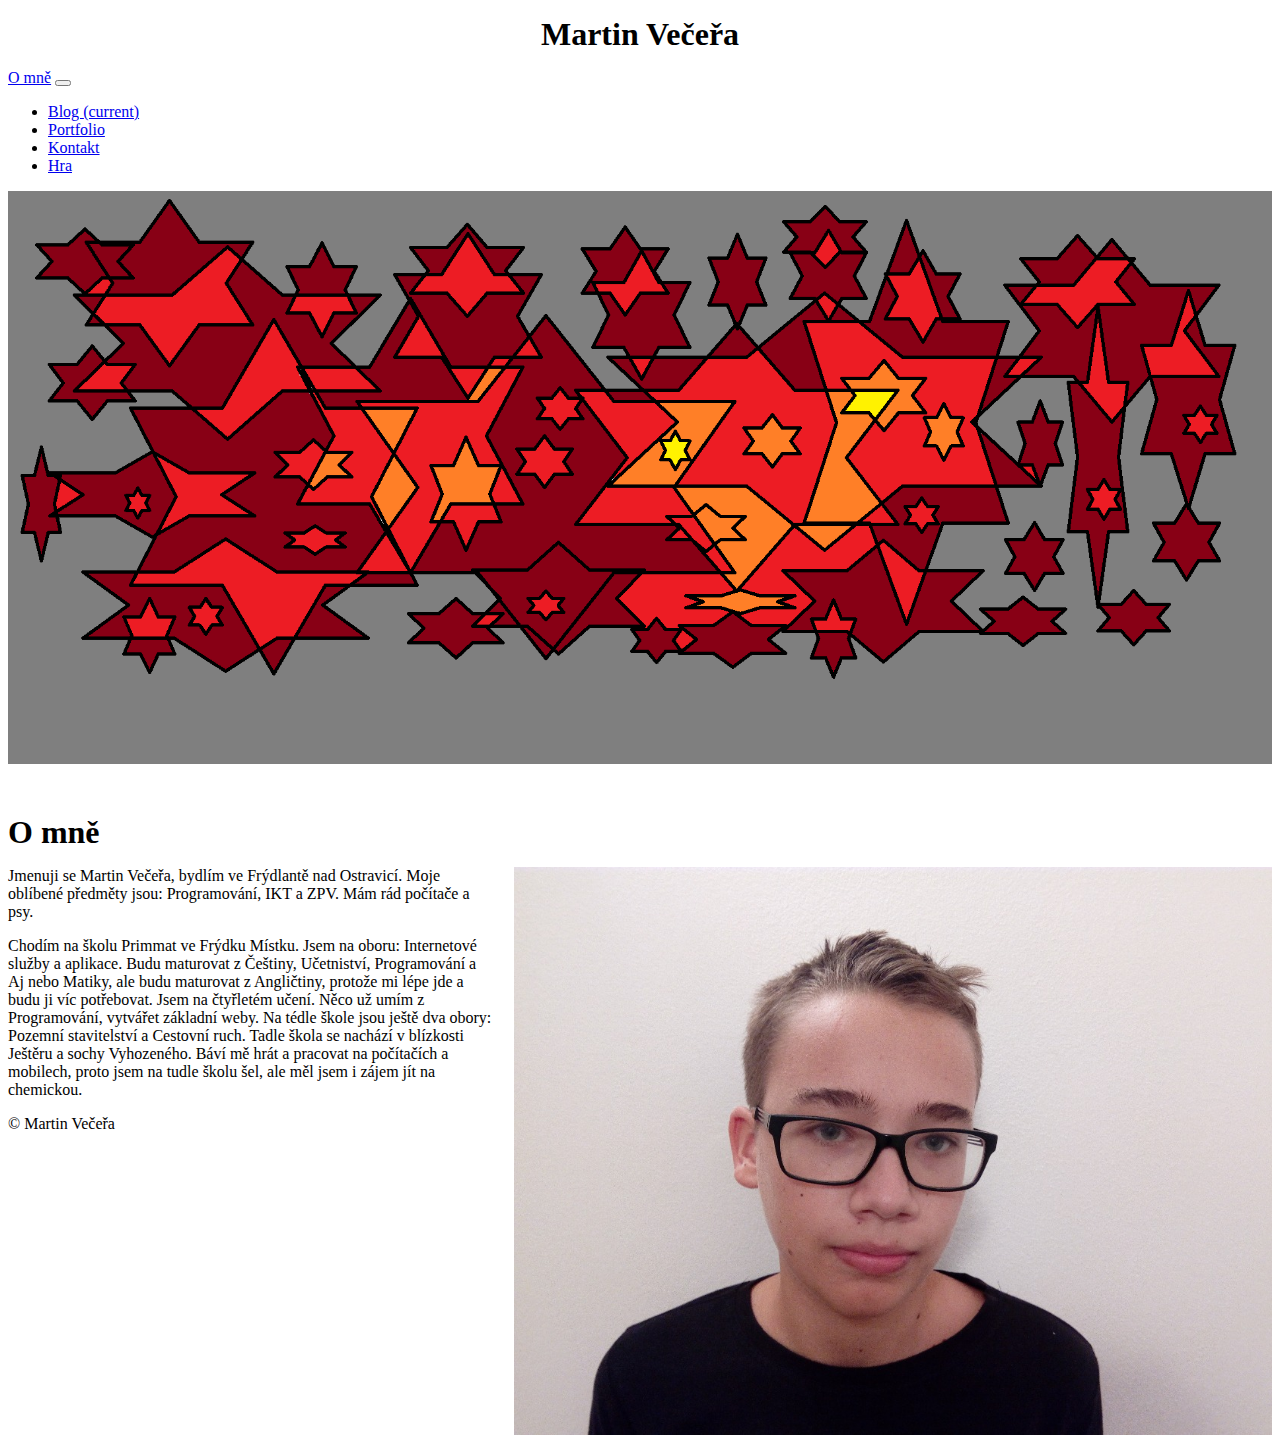
<file: index.html>
<!doctype html>
<html lang="cs">

<head>
    <!-- Required meta tags -->
    <meta charset="utf-8">
    <meta name="viewport" content="width=device-width, initial-scale=1, shrink-to-fit=no">

    <!-- Bootstrap CSS -->
    <link rel="stylesheet" href="https://stackpath.bootstrapcdn.com/bootstrap/4.1.1/css/bootstrap.min.css" integrity="sha384-WskhaSGFgHYWDcbwN70/dfYBj47jz9qbsMId/iRN3ewGhXQFZCSftd1LZCfmhktB" crossorigin="anonymous">
    <link rel="stylesheet" href="css/styly.css">


    <title>O mně</title>
</head>

<body>



    <div class="container">
        <h1 class="nazev">Martin Večeřa</h1>




        <header>
            <div class="row">
                <div class="col">

                    <nav class="navbar navbar-expand-lg navbar-light bg-light">
                        <a class="navbar-brand" href="index.html">O mně</a>
                        <button class="navbar-toggler" type="button" data-toggle="collapse" data-target="#navbarNav" aria-controls="navbarNav" aria-expanded="false" aria-label="Toggle navigation">
    <span class="navbar-toggler-icon"></span>
  </button>
                        <div class="collapse navbar-collapse" id="navbarNav">
                            <ul class="navbar-nav">
                                <li class="nav-item">
                                    <a class="nav-link" href="blog.html">Blog <span class="sr-only">(current)</span></a>
                                </li>
                                <li class="nav-item">
                                    <a class="nav-link" href="portfolio.html">Portfolio</a>
                                </li>
                                <li class="nav-item">
                                    <a class="nav-link" href="kontakt.html">Kontakt</a>
                                </li>
                                <li class="nav-item">
                                    <a class="nav-link" href="hra.html">Hra</a>
                                </li>
                            </ul>
                        </div>
                    </nav>

                </div>
            </div>





            <div class="row">
                <div class="col">

                    <img class="hlavni" src="images/vytvor.png" alt="moře">

                </div>
            </div>


        </header>
        <article>

            <div class="row">
                <div class="col">

                    <h1>O mně</h1>
                    <img class="profil" src="images/IMG_20171030_165621%20(1).jpg" alt="Martin Večeřa">

                    <p>Jmenuji se Martin Večeřa, bydlím ve Frýdlantě nad Ostravicí. Moje oblíbené předměty jsou: Programování, IKT a ZPV. Mám rád počítače a psy.</p>
                    <p> Chodím na školu Primmat ve Frýdku Místku. Jsem na oboru: Internetové služby a aplikace. Budu maturovat z Češtiny, Učetniství, Programování a Aj nebo Matiky, ale budu maturovat z Angličtiny, protože mi lépe jde a budu ji víc potřebovat. Jsem na čtyřletém učení. Něco už umím z Programování, vytvářet základní weby. Na tédle škole jsou ještě dva obory: Pozemní stavitelství a Cestovní ruch. Tadle škola se nachází v blízkosti Ještěru a sochy Vyhozeného. Báví mě hrát a pracovat na počítačích a mobilech, proto jsem na tudle školu šel, ale měl jsem i zájem jít na chemickou. </p>

                </div>
            </div>

        </article>






        <footer>

            <div class="row">
                <div class="col">

                    <p>© Martin Večeřa</p>

                </div>
            </div>
        </footer>

    </div>

    <!-- Optional JavaScript -->
    <!-- jQuery first, then Popper.js, then Bootstrap JS -->
    <script src="https://code.jquery.com/jquery-3.3.1.slim.min.js" integrity="sha384-q8i/X+965DzO0rT7abK41JStQIAqVgRVzpbzo5smXKp4YfRvH+8abtTE1Pi6jizo" crossorigin="anonymous"></script>
    <script src="https://cdnjs.cloudflare.com/ajax/libs/popper.js/1.14.3/umd/popper.min.js" integrity="sha384-ZMP7rVo3mIykV+2+9J3UJ46jBk0WLaUAdn689aCwoqbBJiSnjAK/l8WvCWPIPm49" crossorigin="anonymous"></script>
    <script src="https://stackpath.bootstrapcdn.com/bootstrap/4.1.1/js/bootstrap.min.js" integrity="sha384-smHYKdLADwkXOn1EmN1qk/HfnUcbVRZyYmZ4qpPea6sjB/pTJ0euyQp0Mk8ck+5T" crossorigin="anonymous"></script>


</body>

</html>
</file>
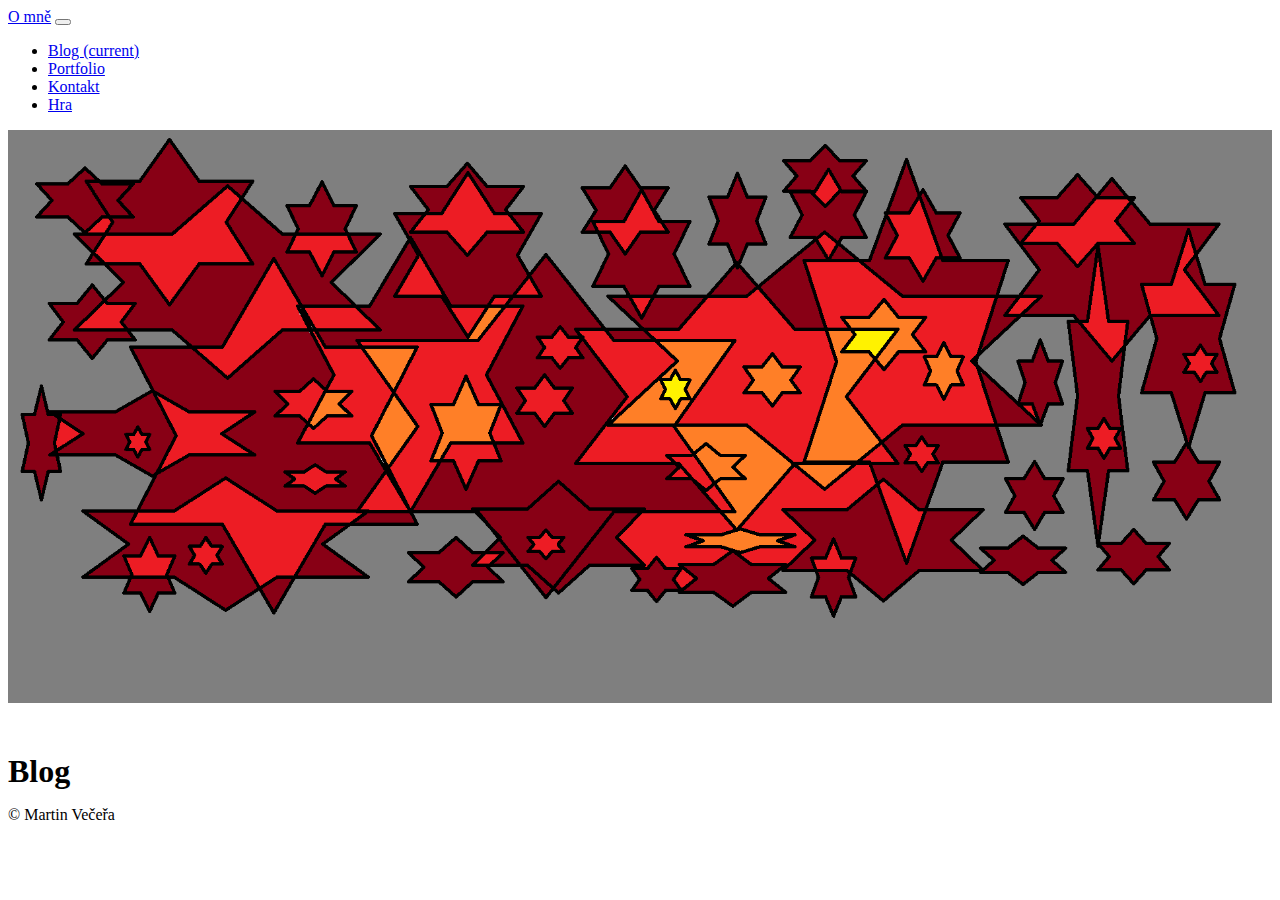
<file: blog.html>
<!doctype html>
<html lang="cs">

<head>
    <!-- Required meta tags -->
    <meta charset="utf-8">
    <meta name="viewport" content="width=device-width, initial-scale=1, shrink-to-fit=no">

    <!-- Bootstrap CSS -->
    <link rel="stylesheet" href="https://stackpath.bootstrapcdn.com/bootstrap/4.1.1/css/bootstrap.min.css" integrity="sha384-WskhaSGFgHYWDcbwN70/dfYBj47jz9qbsMId/iRN3ewGhXQFZCSftd1LZCfmhktB" crossorigin="anonymous">
    <link rel="stylesheet" href="css/styly.css">


    <title>Blog</title>
</head>

<body>

    <div class="container">





        <header>
            <div class="row">
                <div class="col">

                    <nav class="navbar navbar-expand-lg navbar-light bg-light">
                        <a class="navbar-brand" href="index.html">O mně</a>
                        <button class="navbar-toggler" type="button" data-toggle="collapse" data-target="#navbarNav" aria-controls="navbarNav" aria-expanded="false" aria-label="Toggle navigation">
    <span class="navbar-toggler-icon"></span>
  </button>
                        <div class="collapse navbar-collapse" id="navbarNav">
                            <ul class="navbar-nav">
                                <li class="nav-item">
                                    <a class="nav-link" href="blog.html">Blog <span class="sr-only">(current)</span></a>
                                </li>
                                <li class="nav-item">
                                    <a class="nav-link" href="portfolio.html">Portfolio</a>
                                </li>
                                <li class="nav-item">
                                    <a class="nav-link" href="kontakt.html">Kontakt</a>
                                </li>
                                <li class="nav-item">
                                    <a class="nav-link" href="hra.html">Hra</a>
                                </li>
                            </ul>
                        </div>
                    </nav>

                </div>
            </div>





            <div class="row">
                <div class="col">

                    <img class="hlavni" src="images/vytvor.png" alt="moře">

                </div>
            </div>


        </header>

        <article>

            <div class="row">
                <div class="col">

                    <h1>Blog</h1>


                </div>
            </div>

        </article>






        <footer>

            <div class="row">
                <div class="col">

                    <p>© Martin Večeřa</p>

                </div>
            </div>
        </footer>

    </div>

    <!-- Optional JavaScript -->
    <!-- jQuery first, then Popper.js, then Bootstrap JS -->
    <script src="https://code.jquery.com/jquery-3.3.1.slim.min.js" integrity="sha384-q8i/X+965DzO0rT7abK41JStQIAqVgRVzpbzo5smXKp4YfRvH+8abtTE1Pi6jizo" crossorigin="anonymous"></script>
    <script src="https://cdnjs.cloudflare.com/ajax/libs/popper.js/1.14.3/umd/popper.min.js" integrity="sha384-ZMP7rVo3mIykV+2+9J3UJ46jBk0WLaUAdn689aCwoqbBJiSnjAK/l8WvCWPIPm49" crossorigin="anonymous"></script>
    <script src="https://stackpath.bootstrapcdn.com/bootstrap/4.1.1/js/bootstrap.min.js" integrity="sha384-smHYKdLADwkXOn1EmN1qk/HfnUcbVRZyYmZ4qpPea6sjB/pTJ0euyQp0Mk8ck+5T" crossorigin="anonymous"></script>


</body>

</html>
</file>
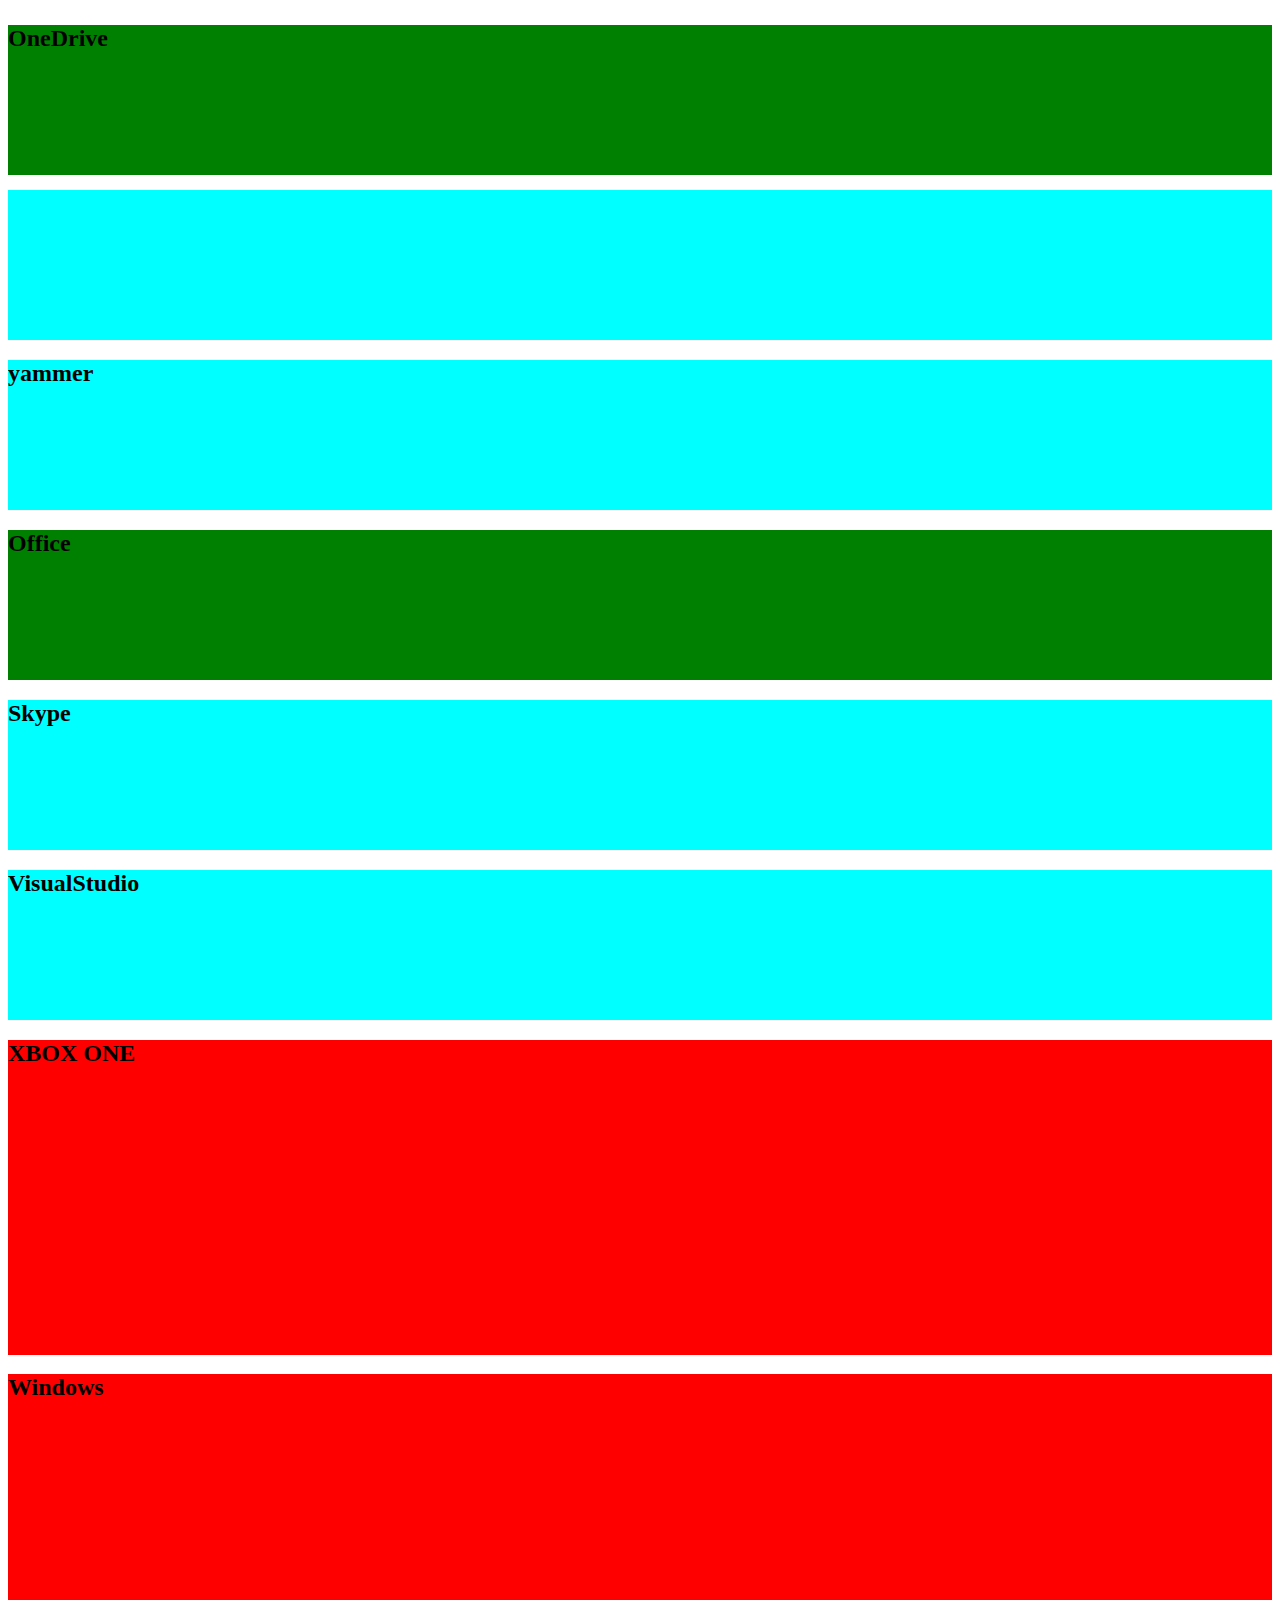
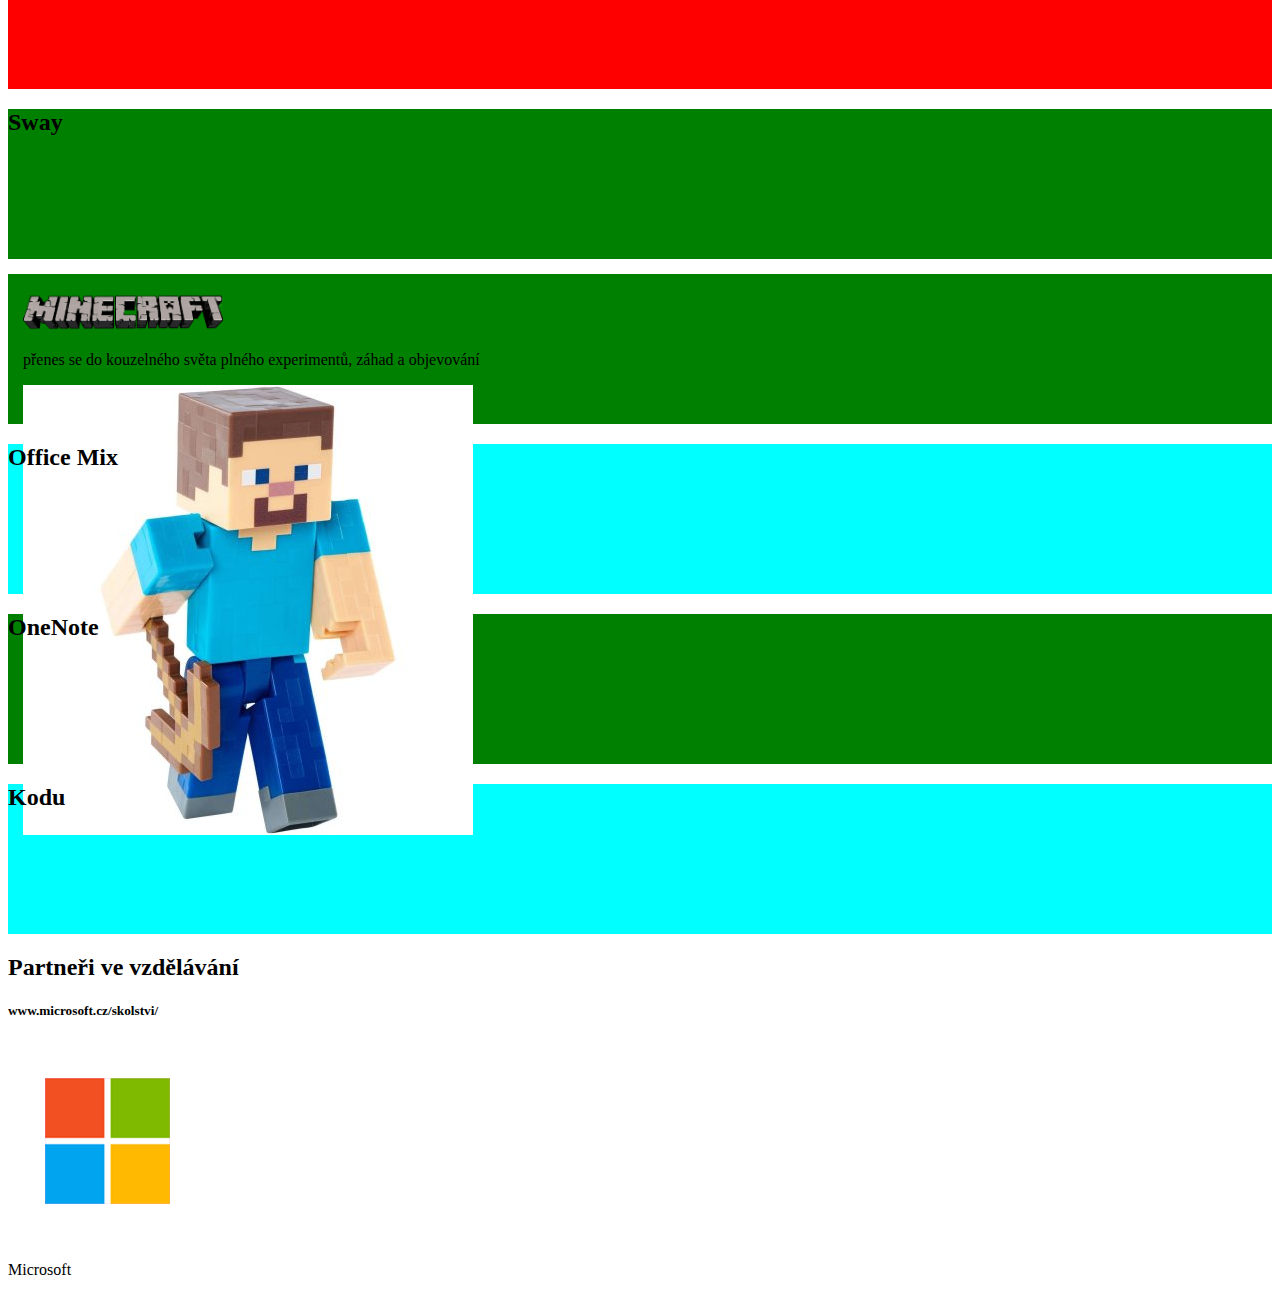
<file: grid.html>
<!doctype html>
<html lang="cs">

<head>

    <meta charset="utf-8">
    <meta name="viewport" content="width=device-width, initial-scale=1, shrink-to-fit=no">
    <link rel="stylesheet" href="/css/grid-styly.css">
    <link rel="stylesheet" href="https://stackpath.bootstrapcdn.com/bootstrap/4.1.1/css/bootstrap.min.css" integrity="sha384-WskhaSGFgHYWDcbwN70/dfYBj47jz9qbsMId/iRN3ewGhXQFZCSftd1LZCfmhktB" crossorigin="anonymous">

    <title>Grid</title>

</head>

<body>

    <main>
        <div class="container">
            <div class="row">
                <div class="col-8">
                    <div class="row">
                        <div class="col">
                            <div class="row">
                                <div class="col-6">
                                    <div class="box-stredni">
                                        <h2>OneDrive</h2>
                                    </div>
                                </div>
                                <div class="col-3">
                                    <div class="box-maly">

                                    </div>
                                </div>
                                <div class="col-3">
                                    <div class="box-maly">
                                        <h2>yammer</h2>
                                    </div>
                                </div>
                            </div>
                        </div>
                    </div>
                    <div class="row">
                        <div class="col">
                            <div class="row">
                                <div class="col-6">
                                    <div class="box-stredni">
                                        <h2>Office</h2>
                                    </div>
                                </div>
                                <div class="col-3">
                                    <div class="box-maly">
                                        <h2>Skype</h2>
                                    </div>
                                </div>
                                <div class="col-3">
                                    <div class="box-maly">
                                        <h2>VisualStudio</h2>
                                    </div>
                                </div>
                            </div>
                        </div>
                    </div>


                </div>

                <div class="col-4">
                    <div class="box-velky">
                        <h2>XBOX ONE</h2>
                    </div>
                </div>

            </div>


            <div class="row">
                <div class="col-4">
                    <div class="box-velky">
                        <h2>Windows</h2>
                    </div>
                </div>
                <div class="col-8">
                    <div class="row">
                        <div class="col-6">
                            <div class="box-stredni">
                                <h2>Sway</h2>
                            </div>
                        </div>
                        <div class="col-6">
                            <div class="box-stredni">
                                <div class="odsazeny-box">
                                    <div class="row">
                                        <div class="col-8">

                                            <img class="zmenseni" src="/images/logos.png" alt="">

                                            <p>přenes se do kouzelného světa plného experimentů, záhad a objevování</p>
                                        </div>
                                        <div class="col-4">
                                            <img class="steve" src="/images/steve.jpeg" alt="Steve">
                                        </div>
                                    </div>
                                </div>
                            </div>
                        </div>
                    </div>
                    <div class="row">
                        <div class="col-3">
                            <div class="box-maly">
                                <h2>Office Mix</h2>
                            </div>
                        </div>
                        <div class="col-6">
                            <div class="box-stredni">
                                <h2>OneNote</h2>
                            </div>
                        </div>
                        <div class="col-3">
                            <div class="box-maly">
                                <h2>Kodu</h2>
                            </div>
                        </div>
                    </div>
                </div>
            </div>

            <div class="row">
                <div class="col-5">
                    <h2>Partneři ve vzdělávání</h2>
                </div>
                <div class="col-4">
                    <h5>www.microsoft.cz/skolstvi/</h5>
                </div>

                <div class="col-3">
                    <div>
                        <img src="/images/sta%C5%BEen%C3%BD%20soubor.png" alt="">
                        <p>Microsoft</p>
                    </div>
                </div>



            </div>





        </div>

    </main>




    <!-- Optional JavaScript -->
    <!-- jQuery first, then Popper.js, then Bootstrap JS -->
    <script src="https://code.jquery.com/jquery-3.3.1.slim.min.js" integrity="sha384-q8i/X+965DzO0rT7abK41JStQIAqVgRVzpbzo5smXKp4YfRvH+8abtTE1Pi6jizo" crossorigin="anonymous"></script>
    <script src="https://cdnjs.cloudflare.com/ajax/libs/popper.js/1.14.3/umd/popper.min.js" integrity="sha384-ZMP7rVo3mIykV+2+9J3UJ46jBk0WLaUAdn689aCwoqbBJiSnjAK/l8WvCWPIPm49" crossorigin="anonymous"></script>
    <script src="https://stackpath.bootstrapcdn.com/bootstrap/4.1.1/js/bootstrap.min.js" integrity="sha384-smHYKdLADwkXOn1EmN1qk/HfnUcbVRZyYmZ4qpPea6sjB/pTJ0euyQp0Mk8ck+5T" crossorigin="anonymous"></script>

</body>

</html>
</file>
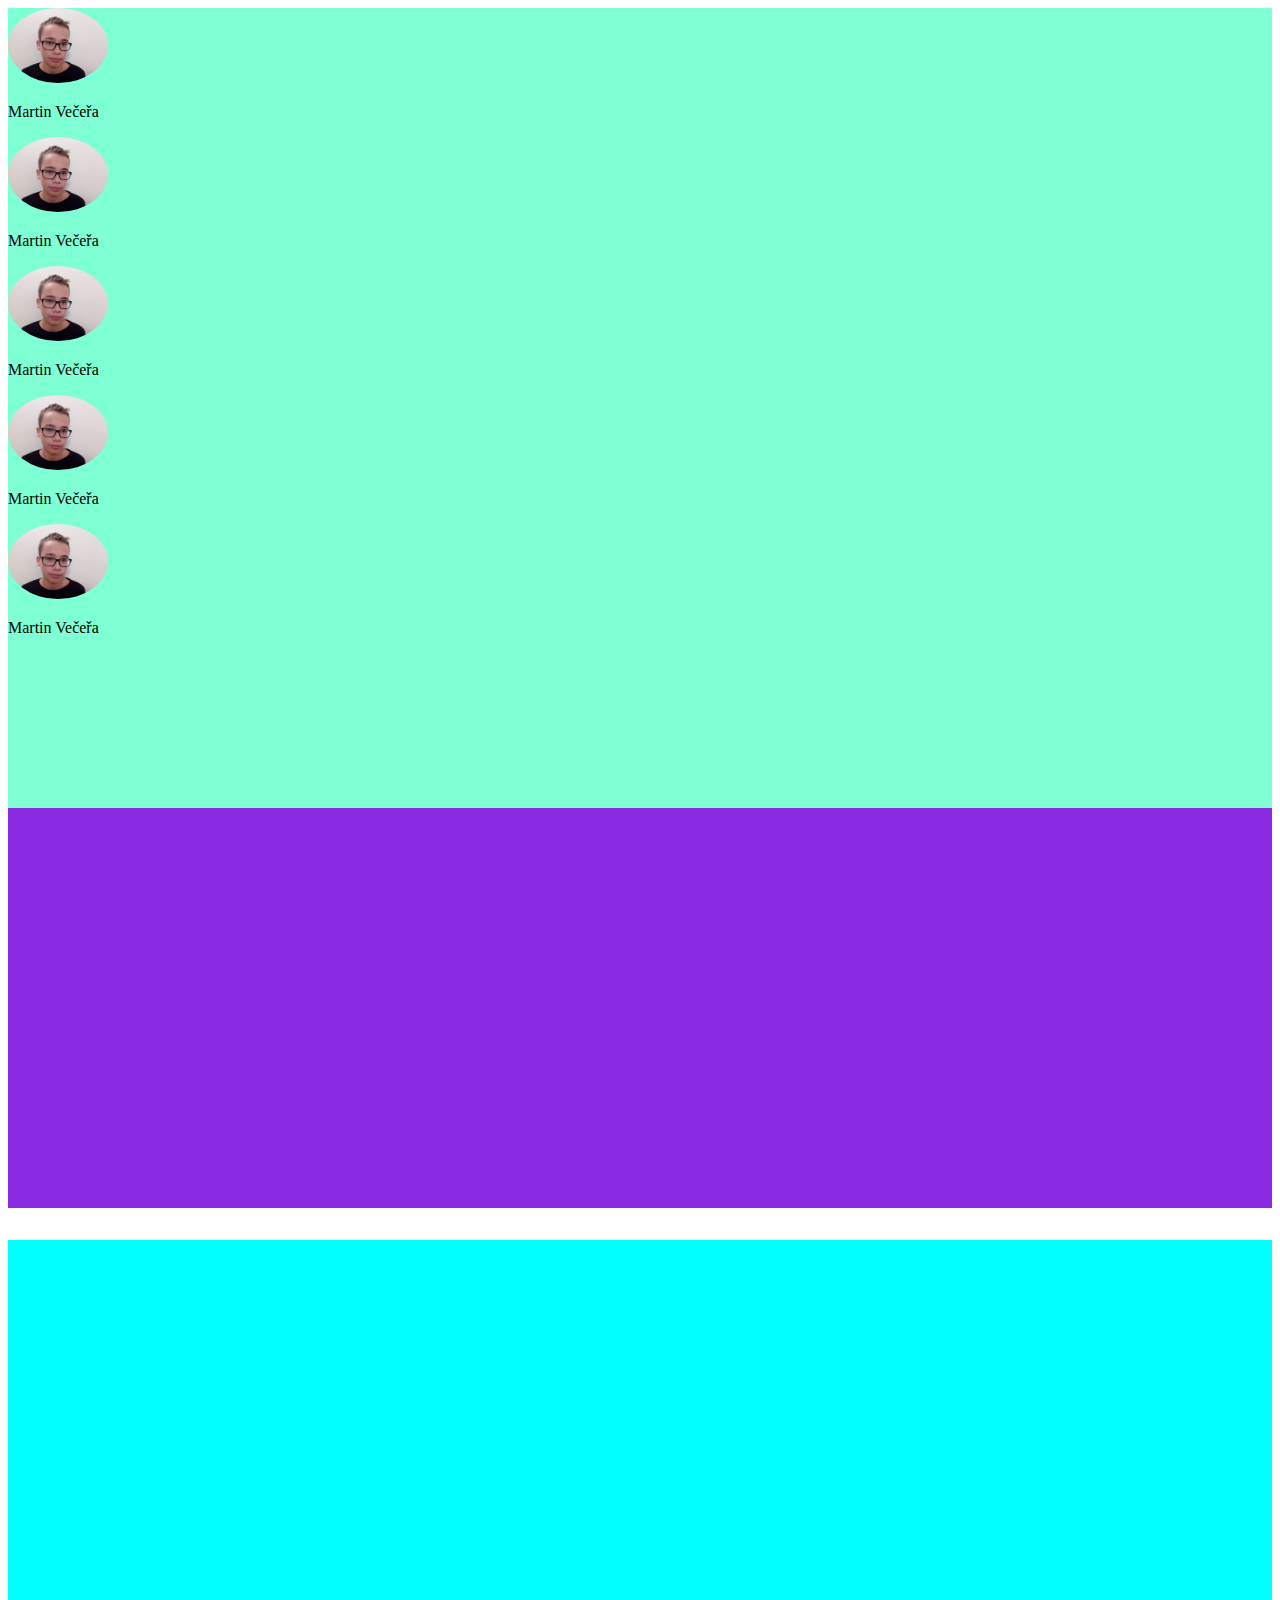
<file: hra.html>
<!doctype html>
<html lang="cs">

<head>
    <!-- Required meta tags -->
    <meta charset="utf-8">
    <meta name="viewport" content="width=device-width, initial-scale=1, shrink-to-fit=no">

    <!-- Bootstrap CSS -->
    <link rel="stylesheet" href="https://stackpath.bootstrapcdn.com/bootstrap/4.1.1/css/bootstrap.min.css" integrity="sha384-WskhaSGFgHYWDcbwN70/dfYBj47jz9qbsMId/iRN3ewGhXQFZCSftd1LZCfmhktB" crossorigin="anonymous">
    <link rel="stylesheet" href="css/styly.css">


    <title>Hra</title>
</head>

<body>

    <div class="container">









        <div class="row">
            <div class="col-4">
                <div class="jmena">

                    <div class="row">
                        <div class="col-4">

                            <img class="kulaty" src="/images/IMG_20171030_165621%20(1).jpg" alt="">
                        </div>
                        
                        <div class="col-8">
                        
                        <p>Martin Večeřa</p>
                        
                    </div>
                    
                    </div>
                    
                    <div class="row">
                        <div class="col-4">

                            <img class="kulaty" src="/images/IMG_20171030_165621%20(1).jpg" alt="">
                        </div>
                        
                        <div class="col-8">
                        
                        <p>Martin Večeřa</p>
                        
                    </div>
                    
                    </div>
                    
                    <div class="row">
                        <div class="col-4">

                            <img class="kulaty" src="/images/IMG_20171030_165621%20(1).jpg" alt="">
                        </div>
                        
                        <div class="col-8">
                        
                        <p>Martin Večeřa</p>
                        
                    </div>
                    
                    </div>
                    
                    <div class="row">
                        <div class="col-4">

                            <img class="kulaty" src="/images/IMG_20171030_165621%20(1).jpg" alt="">
                        </div>
                        
                        <div class="col-8">
                        
                        <p>Martin Večeřa</p>
                        
                    </div>
                    
                    </div>
                    
                    <div class="row">
                        <div class="col-4">

                            <img class="kulaty" src="/images/IMG_20171030_165621%20(1).jpg" alt="">
                        </div>
                        
                        <div class="col-8">
                        
                        <p>Martin Večeřa</p>
                        
                    </div>
                    
                    </div>

                    
                        

                            
                       

                    

                   




                </div>
            </div>

            <div class="col-8">
                <div class="herni_plocha">





                </div>

                <div class="row">


                    <div class="col-6">

                        <div class="maly_chat">

                            

                        </div>

                    </div>

                    <div class="col-6">

                        <div class="maly_chat">

                           

                        </div>

                    </div>




                </div>

            </div>




        </div>
    </div>






    <!-- Optional JavaScript -->
    <!-- jQuery first, then Popper.js, then Bootstrap JS -->
    <script src="https://code.jquery.com/jquery-3.3.1.slim.min.js" integrity="sha384-q8i/X+965DzO0rT7abK41JStQIAqVgRVzpbzo5smXKp4YfRvH+8abtTE1Pi6jizo" crossorigin="anonymous"></script>
    <script src="https://cdnjs.cloudflare.com/ajax/libs/popper.js/1.14.3/umd/popper.min.js" integrity="sha384-ZMP7rVo3mIykV+2+9J3UJ46jBk0WLaUAdn689aCwoqbBJiSnjAK/l8WvCWPIPm49" crossorigin="anonymous"></script>
    <script src="https://stackpath.bootstrapcdn.com/bootstrap/4.1.1/js/bootstrap.min.js" integrity="sha384-smHYKdLADwkXOn1EmN1qk/HfnUcbVRZyYmZ4qpPea6sjB/pTJ0euyQp0Mk8ck+5T" crossorigin="anonymous"></script>


</body>

</html>
</file>
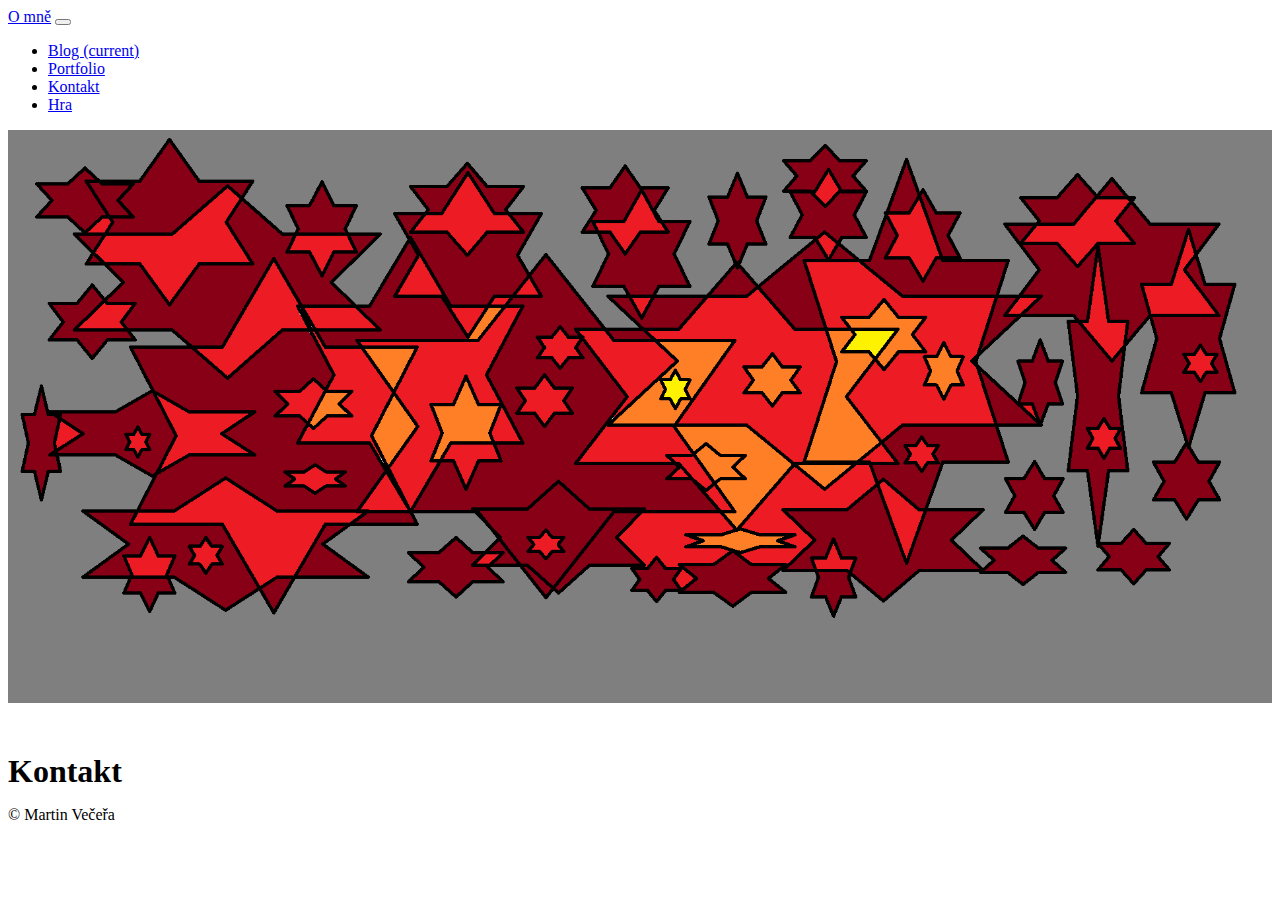
<file: kontakt.html>
<!doctype html>
<html lang="cs">

<head>
    <!-- Required meta tags -->
    <meta charset="utf-8">
    <meta name="viewport" content="width=device-width, initial-scale=1, shrink-to-fit=no">

    <!-- Bootstrap CSS -->
    <link rel="stylesheet" href="https://stackpath.bootstrapcdn.com/bootstrap/4.1.1/css/bootstrap.min.css" integrity="sha384-WskhaSGFgHYWDcbwN70/dfYBj47jz9qbsMId/iRN3ewGhXQFZCSftd1LZCfmhktB" crossorigin="anonymous">
    <link rel="stylesheet" href="css/styly.css">


    <title>Kontakt</title>
</head>

<body>

    <div class="container">





        <header>
            <div class="row">
                <div class="col">

                    <nav class="navbar navbar-expand-lg navbar-light bg-light">
                        <a class="navbar-brand" href="index.html">O mně</a>
                        <button class="navbar-toggler" type="button" data-toggle="collapse" data-target="#navbarNav" aria-controls="navbarNav" aria-expanded="false" aria-label="Toggle navigation">
    <span class="navbar-toggler-icon"></span>
  </button>
                        <div class="collapse navbar-collapse" id="navbarNav">
                            <ul class="navbar-nav">
                                <li class="nav-item">
                                    <a class="nav-link" href="blog.html">Blog <span class="sr-only">(current)</span></a>
                                </li>
                                <li class="nav-item">
                                    <a class="nav-link" href="portfolio.html">Portfolio</a>
                                </li>
                                <li class="nav-item">
                                    <a class="nav-link" href="kontakt.html">Kontakt</a>
                                </li>
                                <li class="nav-item">
                                    <a class="nav-link" href="hra.html">Hra</a>
                                </li>
                            </ul>
                        </div>
                    </nav>

                </div>
            </div>





            <div class="row">
                <div class="col">

                    <img class="hlavni" src="images/vytvor.png" alt="moře">

                </div>
            </div>


        </header>

        <article>

            <div class="row">
                <div class="col">

                    <h1>Kontakt</h1>


                </div>
            </div>

        </article>






        <footer>

            <div class="row">
                <div class="col">

                    <p>© Martin Večeřa</p>

                </div>
            </div>
        </footer>

    </div>

    <!-- Optional JavaScript -->
    <!-- jQuery first, then Popper.js, then Bootstrap JS -->
    <script src="https://code.jquery.com/jquery-3.3.1.slim.min.js" integrity="sha384-q8i/X+965DzO0rT7abK41JStQIAqVgRVzpbzo5smXKp4YfRvH+8abtTE1Pi6jizo" crossorigin="anonymous"></script>
    <script src="https://cdnjs.cloudflare.com/ajax/libs/popper.js/1.14.3/umd/popper.min.js" integrity="sha384-ZMP7rVo3mIykV+2+9J3UJ46jBk0WLaUAdn689aCwoqbBJiSnjAK/l8WvCWPIPm49" crossorigin="anonymous"></script>
    <script src="https://stackpath.bootstrapcdn.com/bootstrap/4.1.1/js/bootstrap.min.js" integrity="sha384-smHYKdLADwkXOn1EmN1qk/HfnUcbVRZyYmZ4qpPea6sjB/pTJ0euyQp0Mk8ck+5T" crossorigin="anonymous"></script>


</body>

</html>
</file>
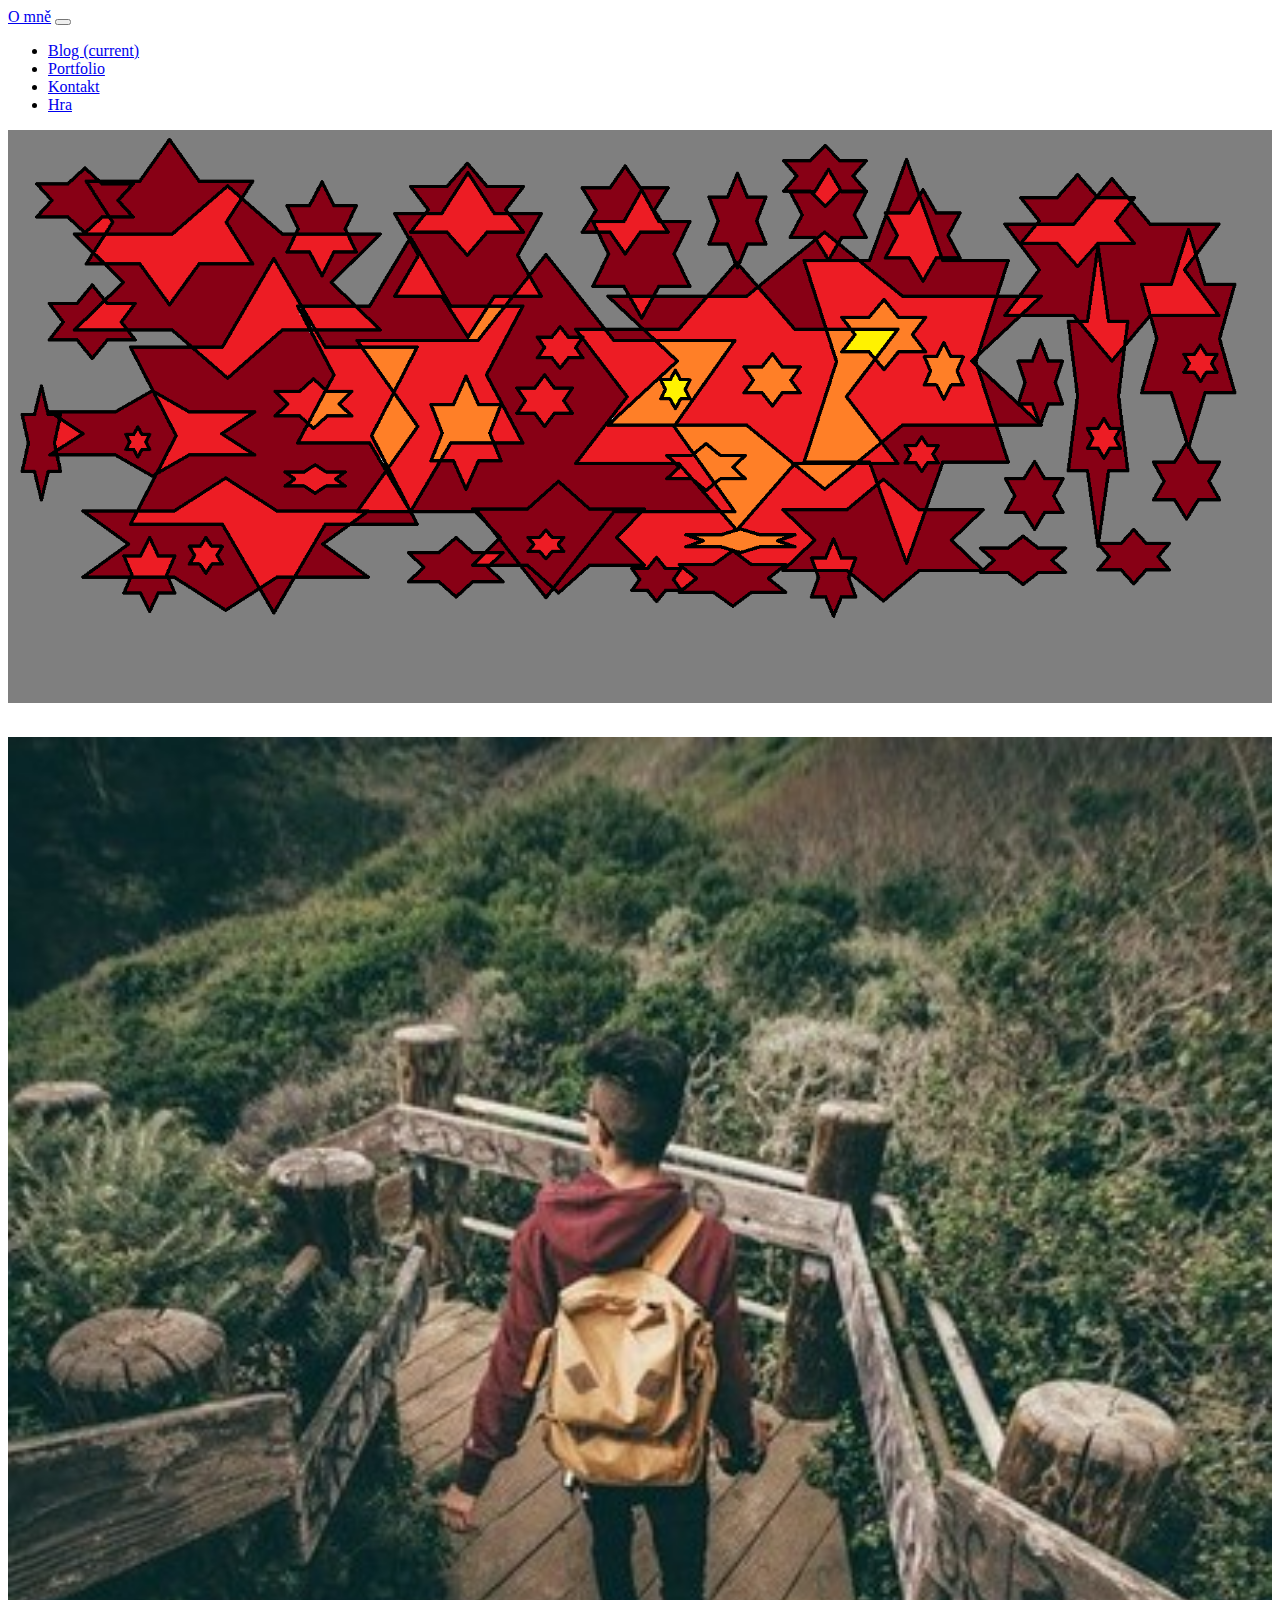
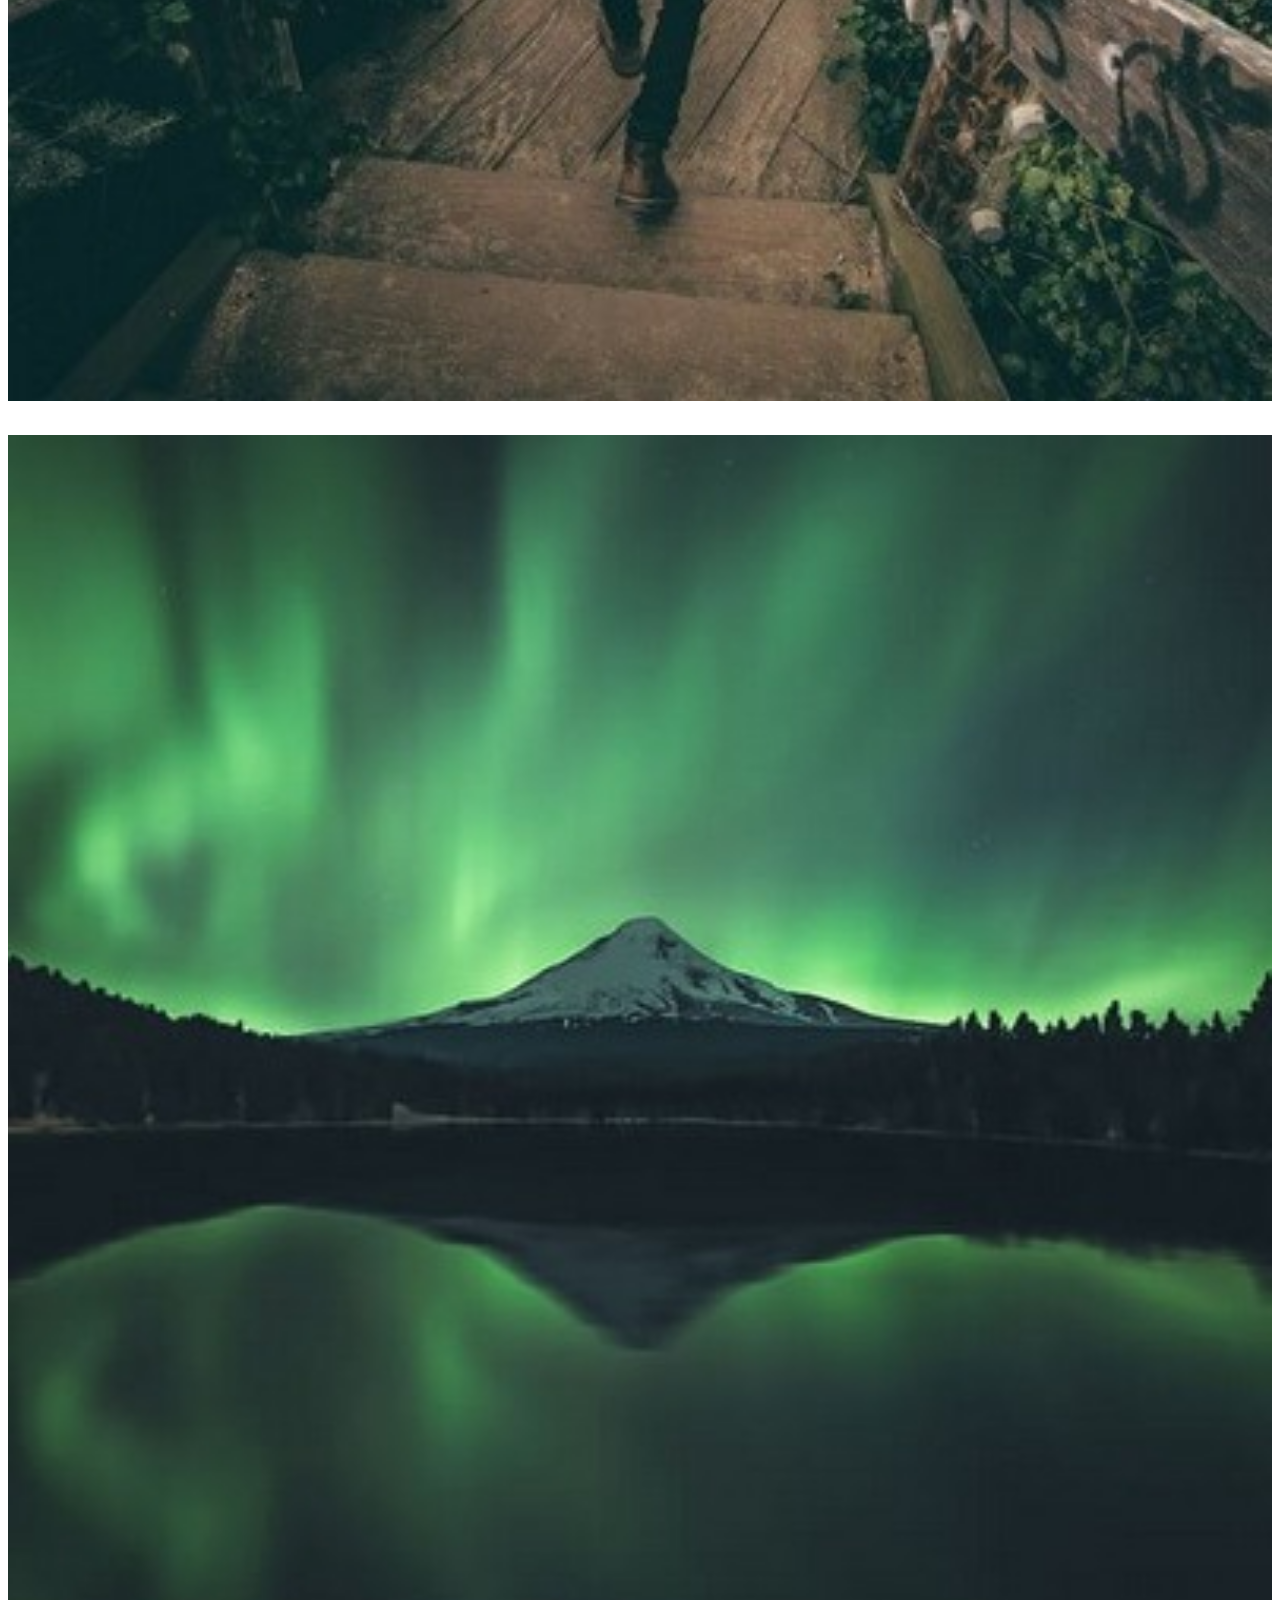
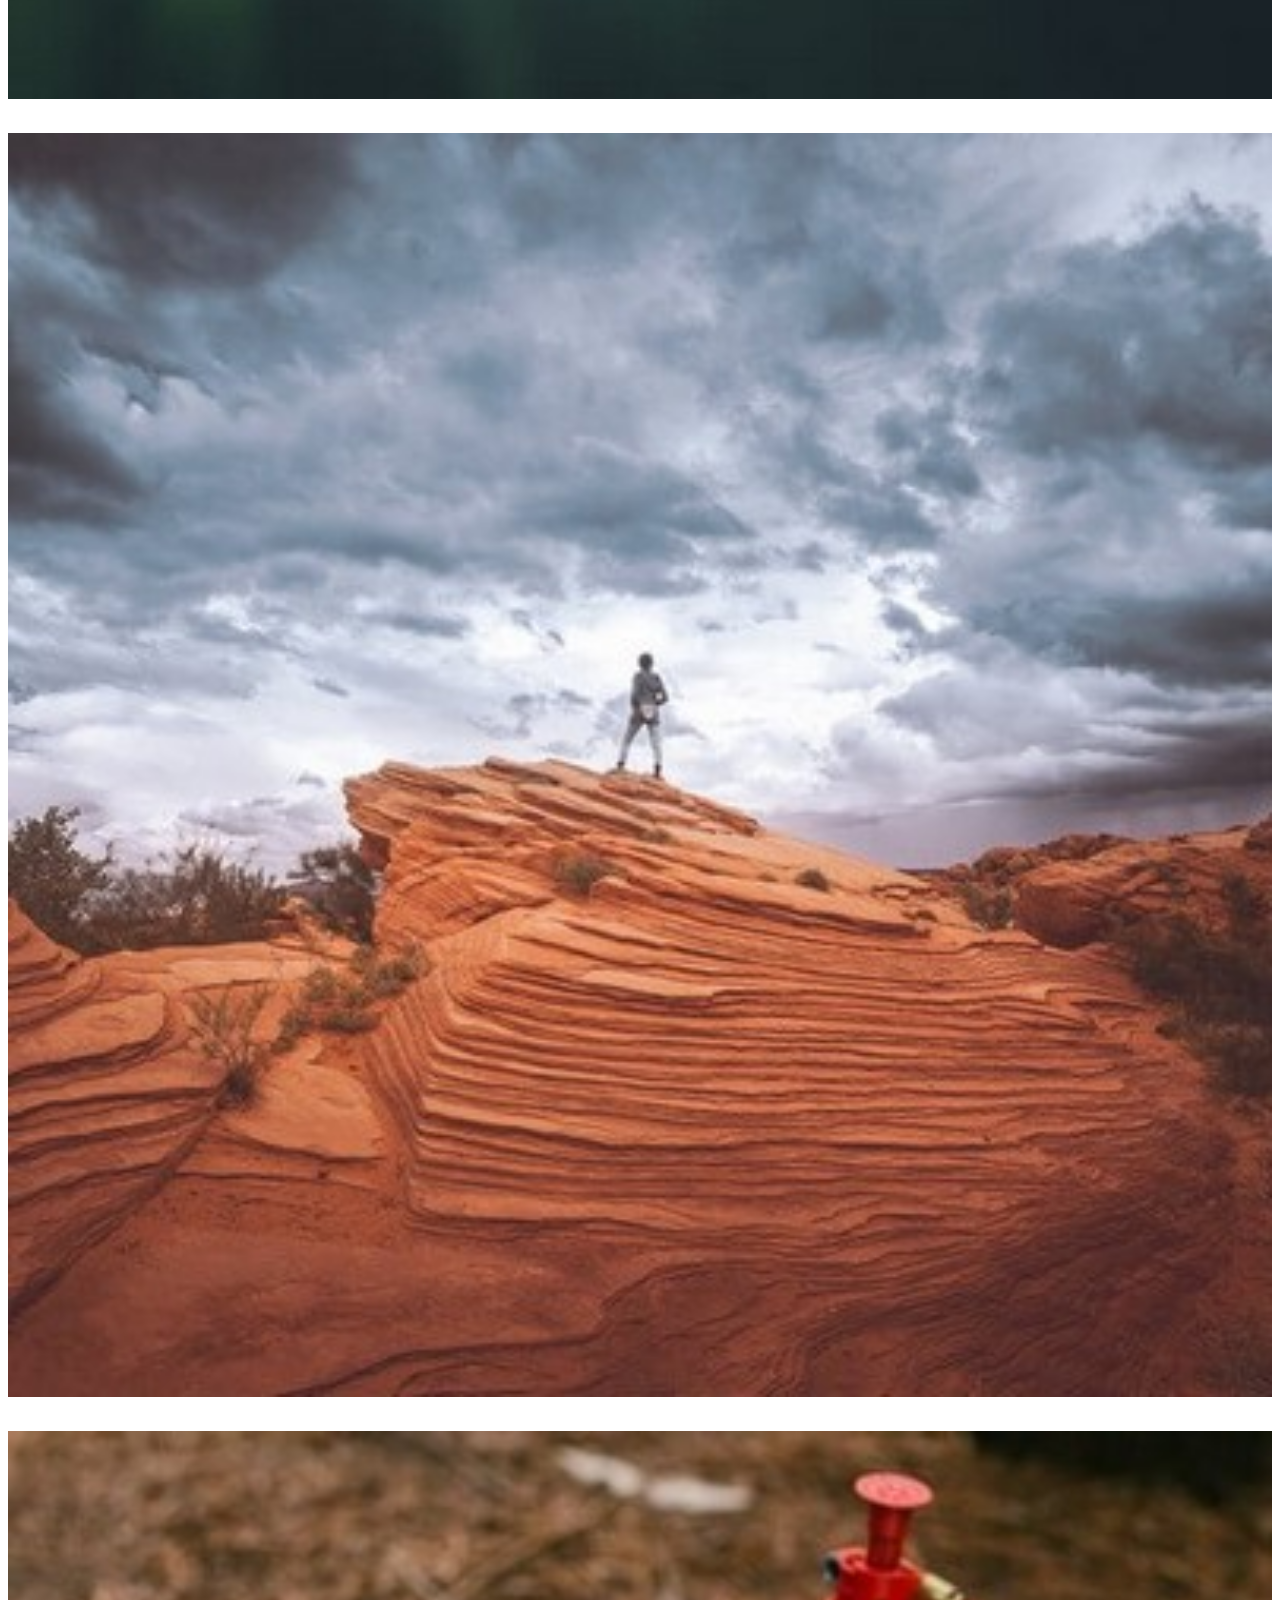
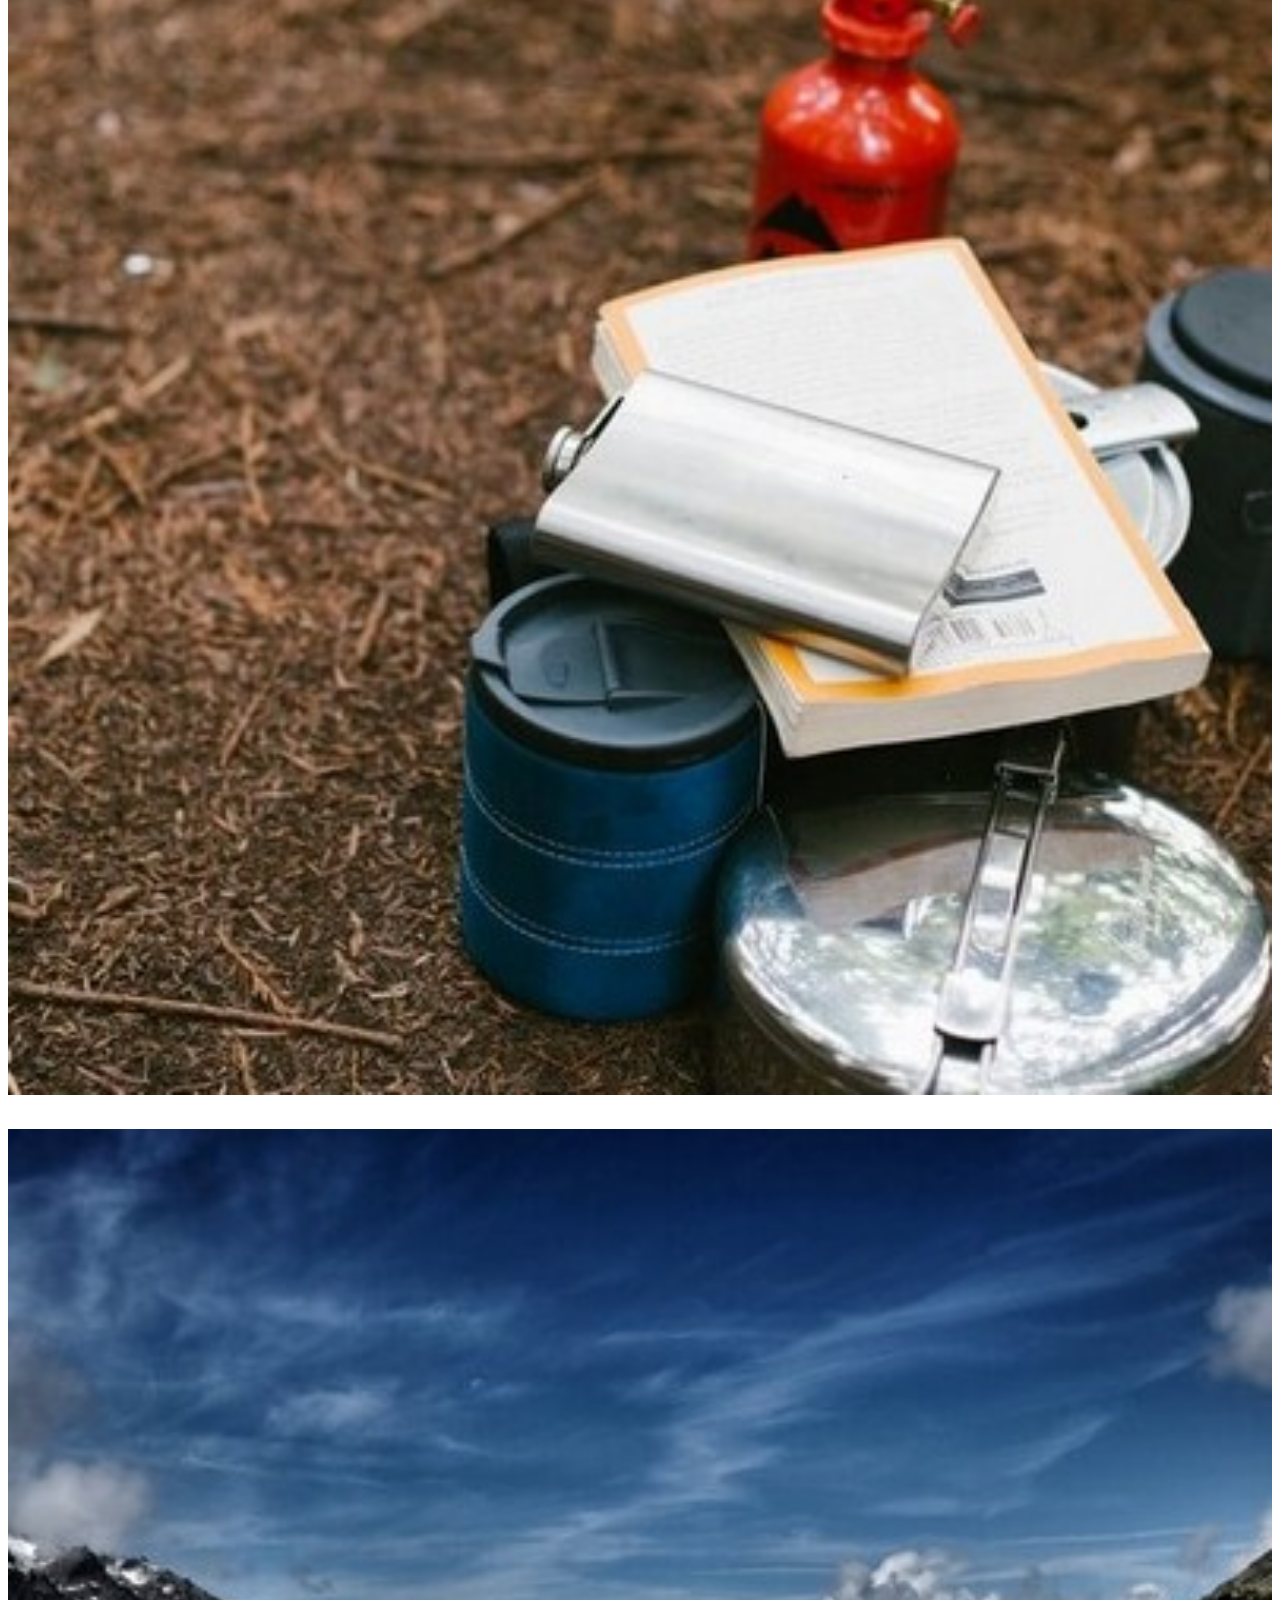
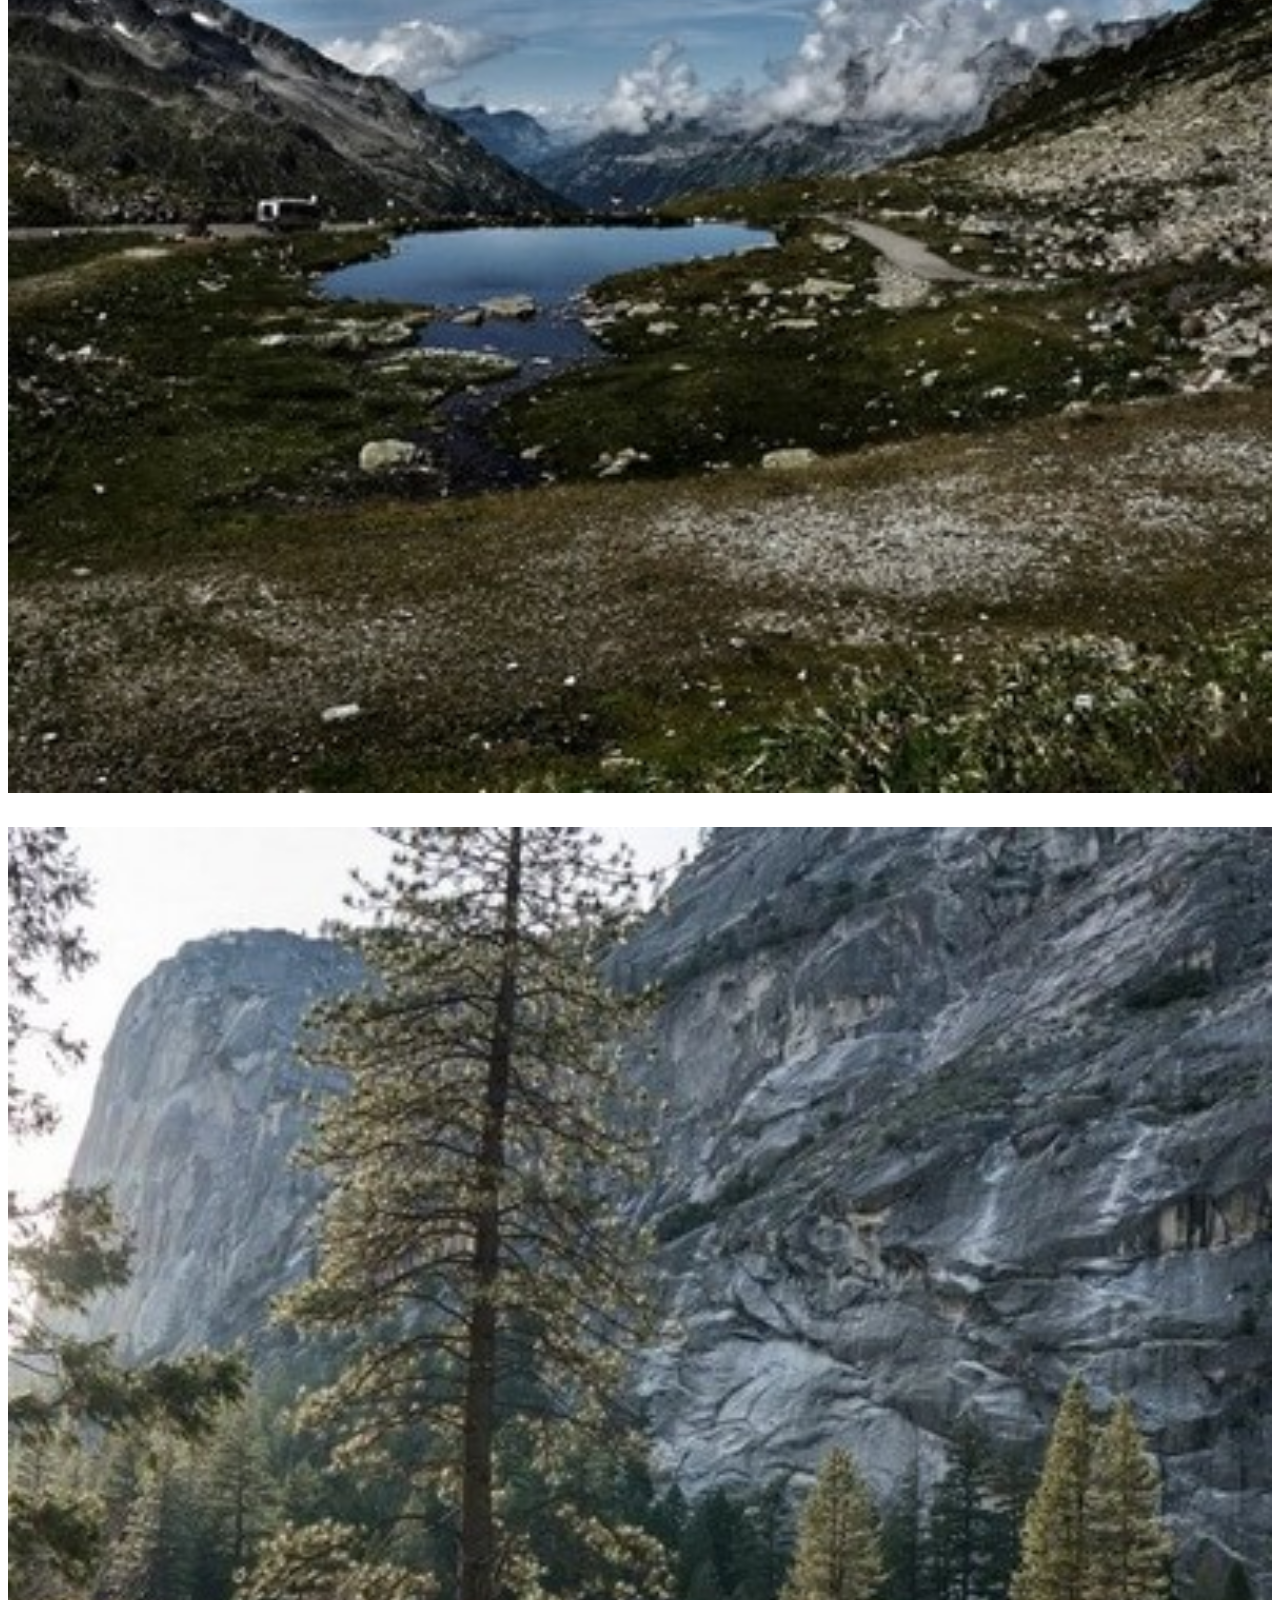
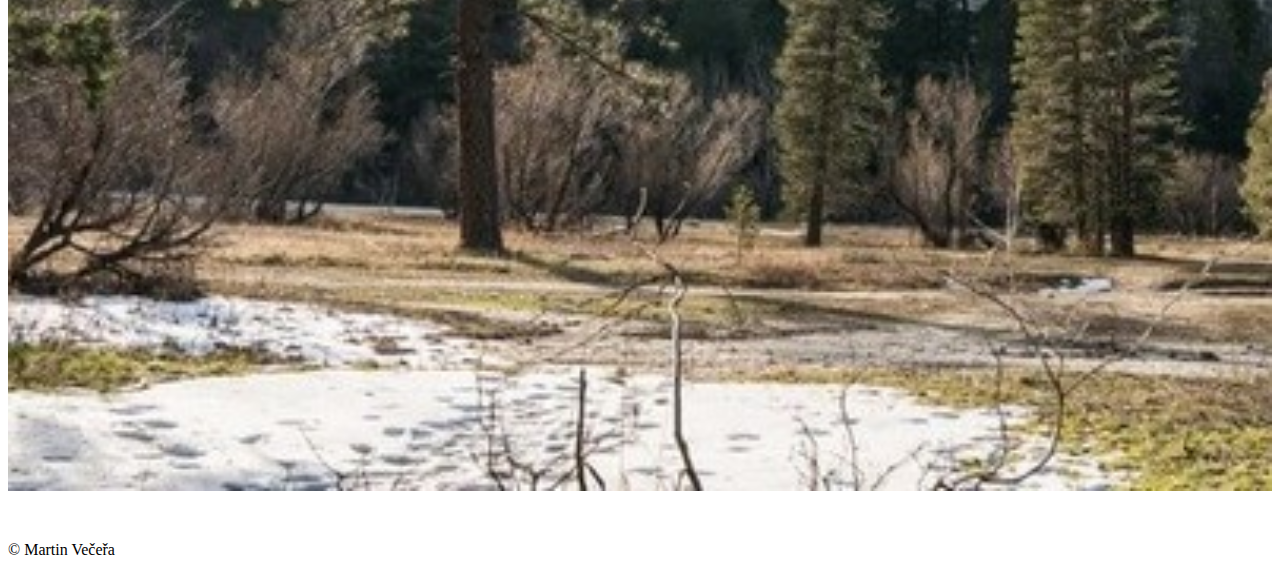
<file: portfolio.html>
<!doctype html>
<html lang="cs">

<head>
    <!-- Required meta tags -->
    <meta charset="utf-8">
    <meta name="viewport" content="width=device-width, initial-scale=1, shrink-to-fit=no">

    <!-- Bootstrap CSS -->
    <link rel="stylesheet" href="https://stackpath.bootstrapcdn.com/bootstrap/4.1.1/css/bootstrap.min.css" integrity="sha384-WskhaSGFgHYWDcbwN70/dfYBj47jz9qbsMId/iRN3ewGhXQFZCSftd1LZCfmhktB" crossorigin="anonymous">
    <link rel="stylesheet" href="css/styly.css">


    <title>Portfolio</title>
</head>

<body>

    <div class="container">





        <header>
            <div class="row">
                <div class="col">

                    <nav class="navbar navbar-expand-lg navbar-light bg-light">
                        <a class="navbar-brand" href="index.html">O mně</a>
                        <button class="navbar-toggler" type="button" data-toggle="collapse" data-target="#navbarNav" aria-controls="navbarNav" aria-expanded="false" aria-label="Toggle navigation">
    <span class="navbar-toggler-icon"></span>
  </button>
                        <div class="collapse navbar-collapse" id="navbarNav">
                            <ul class="navbar-nav">
                                <li class="nav-item">
                                    <a class="nav-link" href="blog.html">Blog <span class="sr-only">(current)</span></a>
                                </li>
                                <li class="nav-item">
                                    <a class="nav-link" href="portfolio.html">Portfolio</a>
                                </li>
                                <li class="nav-item">
                                    <a class="nav-link" href="kontakt.html">Kontakt</a>
                                </li>
                                <li class="nav-item">
                                    <a class="nav-link" href="hra.html">Hra</a>
                                </li>
                            </ul>
                        </div>
                    </nav>

                </div>
            </div>





            <div class="row">
                <div class="col">

                    <img class="hlavni" src="images/vytvor.png" alt="moře">

                </div>
            </div>


        </header>

        <article>

            <div class="row">

                <div class="col-6">

                    <div class="row">

                        <div class="col-6">

                            <img class="zmenseni" src="/images/image01.jpg" alt="">

                        </div>

                        <div class="col-6">

                            <img class="zmenseni" src="/images/image02.jpg" alt="">

                        </div>

                        <div class="col-6">

                            <img class="zmenseni" src="images/image03.jpg" alt="">

                        </div>

                        <div class="col-6">

                            <img class="zmenseni" src="/images/image04.jpg" alt="">

                        </div>



                    </div>

                </div>


                <div class="col-6">

                    <img class="zmenseni" src="/images/image06.jpg" alt="">

                </div>

            </div>

            <div class="row">
                <div class="col">


               <img class="hlavni" src="images/image00001.jpg" alt="">
               
                </div>
            </div>




        </article>






        <footer>

            <div class="row">
                <div class="col">

                    <p>© Martin Večeřa</p>

                </div>
            </div>
        </footer>

    </div>

    <!-- Optional JavaScript -->
    <!-- jQuery first, then Popper.js, then Bootstrap JS -->
    <script src="https://code.jquery.com/jquery-3.3.1.slim.min.js" integrity="sha384-q8i/X+965DzO0rT7abK41JStQIAqVgRVzpbzo5smXKp4YfRvH+8abtTE1Pi6jizo" crossorigin="anonymous"></script>
    <script src="https://cdnjs.cloudflare.com/ajax/libs/popper.js/1.14.3/umd/popper.min.js" integrity="sha384-ZMP7rVo3mIykV+2+9J3UJ46jBk0WLaUAdn689aCwoqbBJiSnjAK/l8WvCWPIPm49" crossorigin="anonymous"></script>
    <script src="https://stackpath.bootstrapcdn.com/bootstrap/4.1.1/js/bootstrap.min.js" integrity="sha384-smHYKdLADwkXOn1EmN1qk/HfnUcbVRZyYmZ4qpPea6sjB/pTJ0euyQp0Mk8ck+5T" crossorigin="anonymous"></script>


</body>

</html>
</file>
<file: css/styly.css>
.profil {
    max-width: 60%;
    float: right;
    padding-left: 20px;
    padding-bottom: 20px;
}

.hlavni {
    width: 100%;
    margin-bottom: 30px;
}

.nazev {
    text-align: center;
}

h1 {
    margin-bottom: 1rem;
    margin-top: 1rem;
}

.zmenseni {
    width: 100%;
    margin-bottom: 30px;
}

.jmena {
    background-color:aquamarine;
    height: 800px;
}

.herni_plocha {
    background-color:blueviolet;
    height: 400px;
    margin-bottom: 2rem;
}

.maly_chat {
    height: 200px;
    background-color:aqua;
}

.kulaty {
    max-width: 100%;
    width: 100px;
    border-radius: 100%;
    
}
</file>
<file: css/grid-styly.css>
.box-maly {
    height: 150px;
    width: 100%;
    background-color: aqua;
}

.box-stredni {
    height: 150px;
    width: 100%;
    background-color: green;
}

.box-velky {
    height: 315px;
    width: 100%;
    background-color: red;
}

.box-maly, .box-stredni, .box-velky {
    margin-bottom: 15px;
}

main {
    margin-top: 25px;
    margin-bottom: 25px;
}

.steve {
    max-width: 100%;
}

.zmenseni {
    width: 200px;
}

.odsazeny-box {
    padding:15px;
}
</file>
